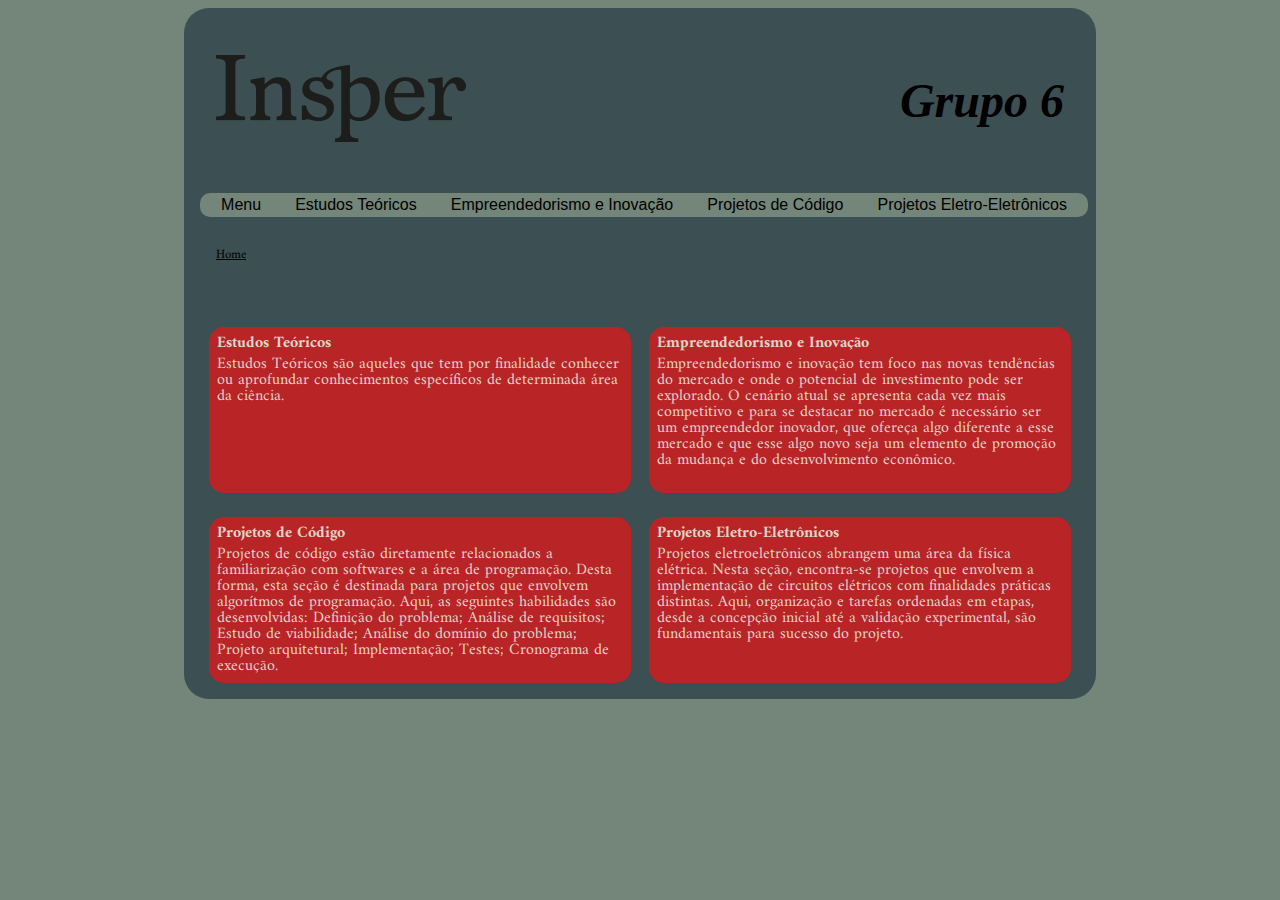
<file: index.html>
<!doctype html>
<html lang="pt-br">
    <head>
        <title>APS 4: Teste A/B</title>
        <meta charset="utf-8">
        <script>
            if(Math.random() < 0.5) {
                window.location.replace('Index/index.html')
            }
            else {
                window.location.replace('Index/index2.html')
            }
        </script>
    </head>
    <body>
    </body>
</html>
</file>
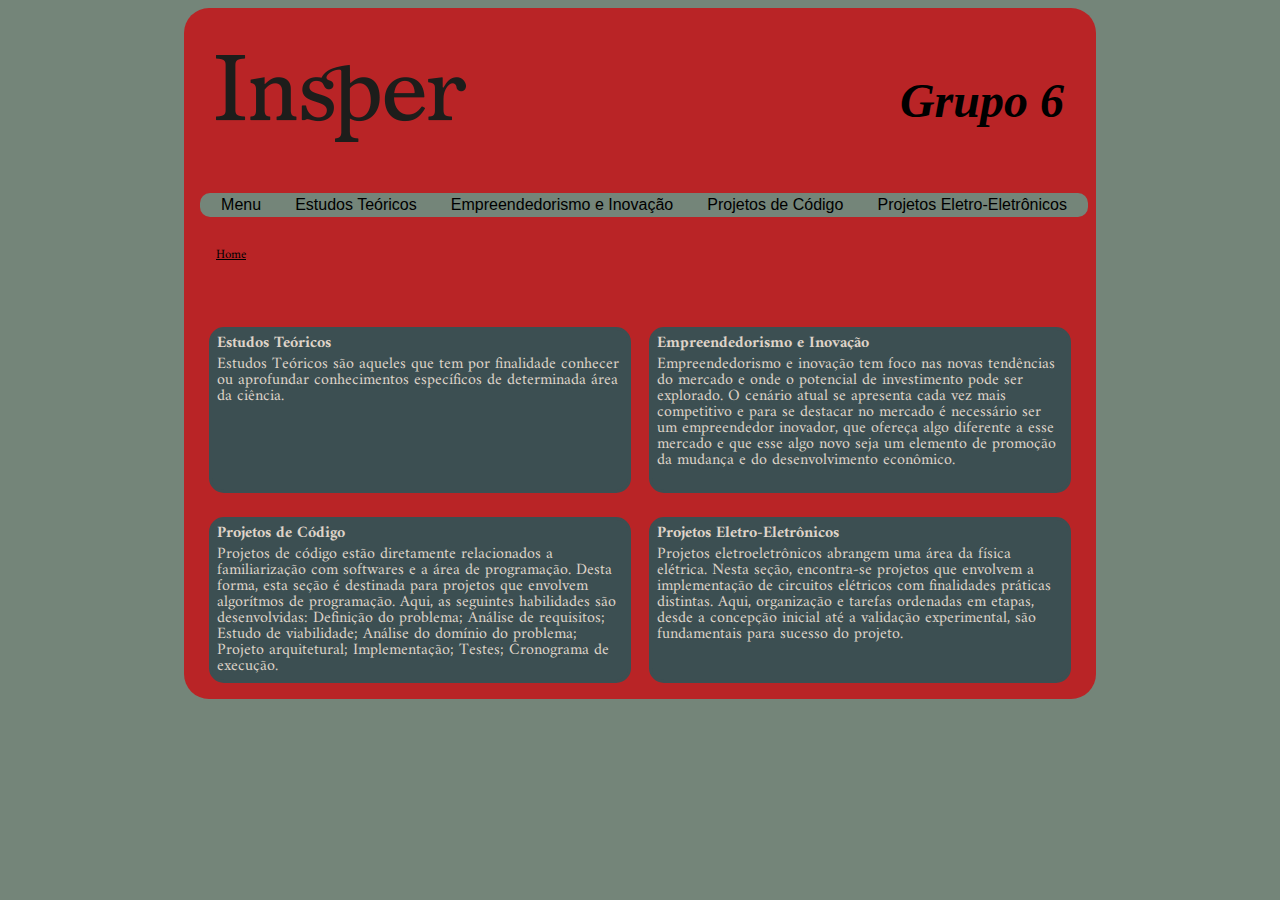
<file: Index/index.html>
<!DOCTYPE html>
<html lang="pt-br">
    <head>
        <title>Projetos!</title>
        <link href="https://fonts.googleapis.com/css?family=Amiri|Indie+Flower" rel="stylesheet">
        <link rel="stylesheet" type="text/css" href="../assets/style/style.css">
        <link rel="stylesheet" type="text/css" href="../assets/style/reset.css">        
        <meta name="viewport" content="width=device-width,initial-scale=1">
        <meta charset='UTF-8'>
    </head>

    <script src="../assets/js/Projeto1.js"></script>
    <script src="../assets/js/codes.js"></script>
    <script src="../assets/js/handlebars.js"></script>
    <script src="../assets/js/app.js"></script>
    <script src="../assets/js/database.js"></script>
    <script src="../assets/js/fingerprint.js"></script>
    <script src="../assets/js/ciendad.js"></script>
    <script src="../assets/js/test.js"></script>


    <body class="body">
        <div class="main-container">

            <header class="header">   

                <div class="top-header" onClick="">
                    <a href="../Index/index.html" class="logo"><img src="../assets/img/logo_insper.png" alt="Logo Insper"></a>
                    <h2 class="title">Grupo 6</h2>
                </div>

                <a class="tres-barras-a"><span class="tres-barras" onClick="">&#9776; Menu</span></a>

                <section class="navigator">

                    <a href="../Index/index.html" class="menu-dropdown">Menu</a>

                    <div class="dropdown" onClick="">
                        <a href="../Template2/Template2_EstudosTeoricos.html?projeto=Projetos&categoria=Estudos Teóricos" class="dropdown-name">Estudos Teóricos</a>
                        <div class="dropdown-content">
                            <a class="continue" href="../Template3/Template3.html?projeto=Projetos&categoria=Estudos Teóricos&materia=Matvar"><p class="dropdown-item">Matemática da Variação</p></a>
                            <a class="continue" href="../Template3/Template3.html?projeto=Projetos&categoria=Estudos Teóricos&materia=Matmulti"><p class="dropdown-item">Matemática Multivariada</p></a>
                            <a class="continue" href="../Template3/Template3.html?projeto=Projetos&categoria=Estudos Teóricos&materia=Modsim"><p class="dropdown-item">Modelagem e Simulação</p></a>
                            <a class="continue" href="../Template3/Template3.html?projeto=Projetos&categoria=Estudos Teóricos&materia=Desconstruindo"><p class="dropdown-item">Desconstruindo a Matéria</p></a>
                            <a class="continue" href="../Template3/Template3.html?projeto=Projetos&categoria=Estudos Teóricos&materia=GDE"><p class="dropdown-item">Grandes Desafios</p></a>
                        </div>
                    </div>

                    <div class="dropdown" onClick="">
                        <a href="../Template2/Template2_empreendedorismo.html?projeto=Projetos&categoria=Empreendedorismo e Inovação" class="dropdown-name">Empreendedorismo e Inovação</a>
                        <div class="dropdown-content">
                            <a class="continue" href="../Template3/Template3.html?projeto=Projetos&categoria=Empreendedorismo e Inovação&materia=Carroça"><p class="dropdown-item">Carroça</p></a>
                            <a class="continue" href="../Template3/Template3.html?projeto=Projetos&categoria=Empreendedorismo e Inovação&materia=Codes"><p class="dropdown-item">Co-Design</p></a>
                            <a class="continue" href="../Template3/Template3.html?projeto=Projetos&categoria=Empreendedorismo e Inovação&materia=Inovação"><p class="dropdown-item">Inovação Empresarial</p></a>
                            <a class="continue" href="../Template3/Template3.html?projeto=Projetos&categoria=Empreendedorismo e Inovação&materia=Modelo"><p class="dropdown-item">Modelo de Startup</p></a>
                        </div>
                    </div>

                    <div class="dropdown" onClick="">
                        <a href="../Template2/Template2_codigo.html?projeto=Projetos&categoria=Projetos de Código" class="dropdown-name">Projetos de Código</a>
                        <div class="dropdown-content">
                            <a class="continue" href="../Template3/Template3.html?projeto=Projetos&categoria=Projetos de Código&materia=CD"><p class="dropdown-item">Ciência dos Dados</p></a>
                            <a class="continue" href="../Template3/Template3.html?projeto=Projetos&categoria=Projetos de Código&materia=Dessoft"><p class="dropdown-item">Design de Software</p></a>
                        </div>
                    </div> 

                    <div class="dropdown" onClick="">
                        <a href="../Template2/Template2_eletro_eletronica.html?projeto=Projetos&categoria=Projeto Eletro-Eletrônicos" class="dropdown-name">Projetos Eletro-Eletrônicos</a>
                        <div class="dropdown-content">
                            <a class="continue" href="../Template3/Template3.html?projeto=Projetos&categoria=Projeto Eletro-Eletrônicos&materia=Acionamentos"><p class="dropdown-item">Acionamentos Elétricos</p></a>
                            <a class="continue" href="../Template3/Template3.html?projeto=Projetos&categoria=Projeto Eletro-Eletrônicos&materia=Estação"><p class="dropdown-item">Estação Metereológica</p></a>
                            <a class="continue" href="../Template3/Template3.html?projeto=Projetos&categoria=Projeto Eletro-Eletrônicos&materia=Job Rotation"><p class="dropdown-item">Job Rotation</p></a>
                            <a class="continue" href="../Template3/Template3.html?projeto=Projetos&categoria=Projeto Eletro-Eletrônicos&materia=Mod e Controle"><p class="dropdown-item">Modelagem e Controle</p></a>
                        </div>
                    </div>
                    
                </section>

            </header>

            <p class="section-line"><a href="../Index/index.html">Home</a>

            <main class="main">

                <div class="descrition-box-container">

                    <a href="../Template2/Template2_EstudosTeoricos.html?projeto=Projetos&categoria=Estudos Teóricos">
                        <section class="descrition-box">
                            <h4 class="topic">Estudos Teóricos</h4>
                            <p class="topic-initial-description">Estudos Teóricos são aqueles que tem por finalidade conhecer ou aprofundar conhecimentos específicos de determinada área da ciência.</p>
                        </section>
                    </a>

                    <a href="../Template2/Template2_empreendedorismo.html?projeto=Projetos&categoria=Empreendedorismo e Inovação">
                        <section class="descrition-box">
                            <h4 class="topic">Empreendedorismo e Inovação</h4>
                            <p class="topic-initial-description">Empreendedorismo e inovação tem foco nas novas tendências do mercado e onde o potencial de investimento pode ser explorado. O cenário atual se apresenta cada vez mais competitivo e para se destacar no mercado é necessário ser um empreendedor inovador, que ofereça algo diferente a esse mercado e que esse algo novo seja um elemento de promoção da mudança e do desenvolvimento econômico. </p>
                        </section>
                    </a>

                    <a class='teste-ab' href="../Template2/Template2_codigo.html?projeto=Projetos&categoria=Projetos de Código">
                        <section class="descrition-box">
                            <h4 class="topic">Projetos de Código</h4>
                            <p class="topic-initial-description">Projetos de código estão diretamente relacionados a familiarização com softwares e a área de programação. Desta forma, esta seção é destinada para projetos que envolvem algorítmos de programação. Aqui, as seguintes habilidades são desenvolvidas: Definição do problema; Análise de requisitos; Estudo de viabilidade; Análise do domínio do problema; Projeto arquitetural; Implementação; Testes; Cronograma de execução.</p>
                        </section>
                    </a>

                    <a href="../Template2/Template2_eletro_eletronica.html?projeto=Projetos&categoria=Projeto Eletro-Eletrônicos">
                        <section class="descrition-box">
                            <h4 class="topic">Projetos Eletro-Eletrônicos</h4>
                            <p class="topic-initial-description">Projetos eletroeletrônicos abrangem uma área da física elétrica. Nesta seção, encontra-se projetos que envolvem a implementação de circuitos elétricos com finalidades práticas distintas. Aqui, organização e tarefas ordenadas em etapas, desde a concepção inicial até a validação experimental, são fundamentais para sucesso do projeto.  </p>
                        </section>
                    </a>
                    
                </div>

            </main>

        </div>
    </body>
</html>
</file>
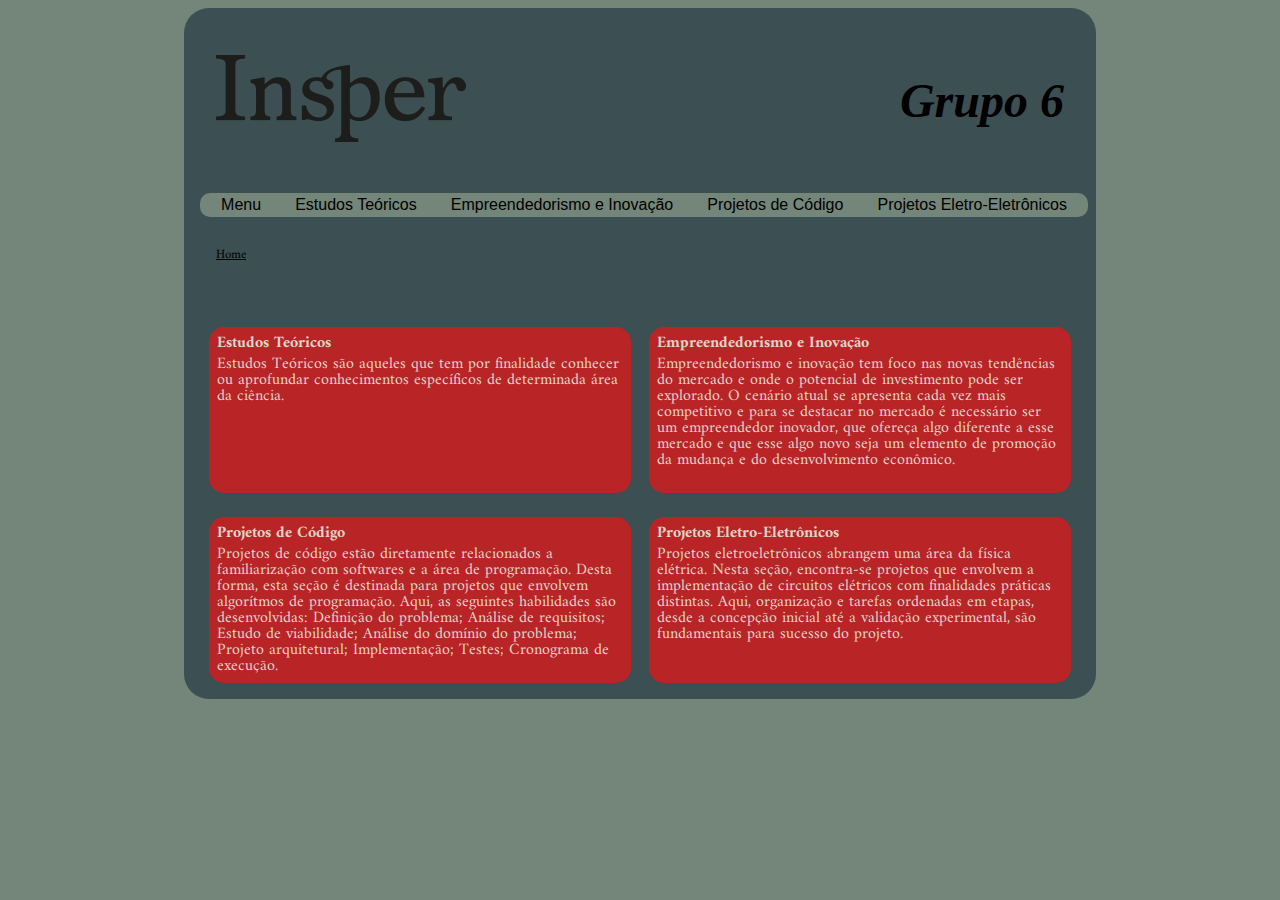
<file: Index/index2.html>
<!DOCTYPE html>
<html lang="pt-br">
    <head>
        <title>Projetos!</title>
        <link href="https://fonts.googleapis.com/css?family=Amiri|Indie+Flower" rel="stylesheet">
        <link rel="stylesheet" type="text/css" href="../assets/style/style2.css">
        <link rel="stylesheet" type="text/css" href="../assets/style/reset.css">        
        <meta name="viewport" content="width=device-width,initial-scale=1">
        <meta charset='UTF-8'>
    </head>

    <script src="../assets/js/Projeto1.js"></script>
    <script src="../assets/js/codes.js"></script>
    <script src="../assets/js/handlebars.js"></script>
    <script src="../assets/js/app.js"></script>
    <script src="../assets/js/database.js"></script>
    <script src="../assets/js/fingerprint.js"></script>
    <script src="../assets/js/ciendad.js"></script>
    <script src="../assets/js/test.js"></script>


    <body class="body">
        <div class="main-container">

            <header class="header">   

                <div class="top-header" onClick="">
                    <a href="../Index/index.html" class="logo"><img src="../assets/img/logo_insper.png" alt="Logo Insper"></a>
                    <h2 class="title">Grupo 6</h2>
                </div>

                <a class="tres-barras-a"><span class="tres-barras" onClick="">&#9776; Menu</span></a>

                <section class="navigator">

                    <a href="../Index/index.html" class="menu-dropdown">Menu</a>

                    <div class="dropdown" onClick="">
                        <a href="../Template2/Template2_EstudosTeoricos.html?projeto=Projetos&categoria=Estudos Teóricos" class="dropdown-name">Estudos Teóricos</a>
                        <div class="dropdown-content">
                            <a class="continue" href="../Template3/Template3.html?projeto=Projetos&categoria=Estudos Teóricos&materia=Matvar"><p class="dropdown-item">Matemática da Variação</p></a>
                            <a class="continue" href="../Template3/Template3.html?projeto=Projetos&categoria=Estudos Teóricos&materia=Matmulti"><p class="dropdown-item">Matemática Multivariada</p></a>
                            <a class="continue" href="../Template3/Template3.html?projeto=Projetos&categoria=Estudos Teóricos&materia=Modsim"><p class="dropdown-item">Modelagem e Simulação</p></a>
                            <a class="continue" href="../Template3/Template3.html?projeto=Projetos&categoria=Estudos Teóricos&materia=Desconstruindo"><p class="dropdown-item">Desconstruindo a Matéria</p></a>
                            <a class="continue" href="../Template3/Template3.html?projeto=Projetos&categoria=Estudos Teóricos&materia=GDE"><p class="dropdown-item">Grandes Desafios</p></a>
                        </div>
                    </div>

                    <div class="dropdown" onClick="">
                        <a href="../Template2/Template2_empreendedorismo.html?projeto=Projetos&categoria=Empreendedorismo e Inovação" class="dropdown-name">Empreendedorismo e Inovação</a>
                        <div class="dropdown-content">
                            <a class="continue" href="../Template3/Template3.html?projeto=Projetos&categoria=Empreendedorismo e Inovação&materia=Carroça"><p class="dropdown-item">Carroça</p></a>
                            <a class="continue" href="../Template3/Template3.html?projeto=Projetos&categoria=Empreendedorismo e Inovação&materia=Codes"><p class="dropdown-item">Co-Design</p></a>
                            <a class="continue" href="../Template3/Template3.html?projeto=Projetos&categoria=Empreendedorismo e Inovação&materia=Inovação"><p class="dropdown-item">Inovação Empresarial</p></a>
                            <a class="continue" href="../Template3/Template3.html?projeto=Projetos&categoria=Empreendedorismo e Inovação&materia=Modelo"><p class="dropdown-item">Modelo de Startup</p></a>
                        </div>
                    </div>

                    <div class="dropdown" onClick="">
                        <a href="../Template2/Template2_codigo.html?projeto=Projetos&categoria=Projetos de Código" class="dropdown-name">Projetos de Código</a>
                        <div class="dropdown-content">
                            <a class="continue" href="../Template3/Template3.html?projeto=Projetos&categoria=Projetos de Código&materia=CD"><p class="dropdown-item">Ciência dos Dados</p></a>
                            <a class="continue" href="../Template3/Template3.html?projeto=Projetos&categoria=Projetos de Código&materia=Dessoft"><p class="dropdown-item">Design de Software</p></a>
                        </div>
                    </div> 

                    <div class="dropdown" onClick="">
                        <a href="../Template2/Template2_eletro_eletronica.html?projeto=Projetos&categoria=Projeto Eletro-Eletrônicos" class="dropdown-name">Projetos Eletro-Eletrônicos</a>
                        <div class="dropdown-content">
                            <a class="continue" href="../Template3/Template3.html?projeto=Projetos&categoria=Projeto Eletro-Eletrônicos&materia=Acionamentos"><p class="dropdown-item">Acionamentos Elétricos</p></a>
                            <a class="continue" href="../Template3/Template3.html?projeto=Projetos&categoria=Projeto Eletro-Eletrônicos&materia=Estação"><p class="dropdown-item">Estação Metereológica</p></a>
                            <a class="continue" href="../Template3/Template3.html?projeto=Projetos&categoria=Projeto Eletro-Eletrônicos&materia=Job Rotation"><p class="dropdown-item">Job Rotation</p></a>
                            <a class="continue" href="../Template3/Template3.html?projeto=Projetos&categoria=Projeto Eletro-Eletrônicos&materia=Mod e Controle"><p class="dropdown-item">Modelagem e Controle</p></a>
                        </div>
                    </div>
                    
                </section>

            </header>

            <p class="section-line"><a href="../Index/index.html">Home</a>

            <main class="main">

                <div class="descrition-box-container">

                    <a href="../Template2/Template2_EstudosTeoricos.html?projeto=Projetos&categoria=Estudos Teóricos">
                        <section class="descrition-box">
                            <h4 class="topic">Estudos Teóricos</h4>
                            <p class="topic-initial-description">Estudos Teóricos são aqueles que tem por finalidade conhecer ou aprofundar conhecimentos específicos de determinada área da ciência.</p>
                        </section>
                    </a>

                    <a href="../Template2/Template2_empreendedorismo.html?projeto=Projetos&categoria=Empreendedorismo e Inovação">
                        <section class="descrition-box">
                            <h4 class="topic">Empreendedorismo e Inovação</h4>
                            <p class="topic-initial-description">Empreendedorismo e inovação tem foco nas novas tendências do mercado e onde o potencial de investimento pode ser explorado. O cenário atual se apresenta cada vez mais competitivo e para se destacar no mercado é necessário ser um empreendedor inovador, que ofereça algo diferente a esse mercado e que esse algo novo seja um elemento de promoção da mudança e do desenvolvimento econômico. </p>
                        </section>
                    </a>

                    <a class='teste-ab' href="../Template2/Template2_codigo.html?projeto=Projetos&categoria=Projetos de Código">
                        <section class="descrition-box">
                            <h4 class="topic">Projetos de Código</h4>
                            <p class="topic-initial-description">Projetos de código estão diretamente relacionados a familiarização com softwares e a área de programação. Desta forma, esta seção é destinada para projetos que envolvem algorítmos de programação. Aqui, as seguintes habilidades são desenvolvidas: Definição do problema; Análise de requisitos; Estudo de viabilidade; Análise do domínio do problema; Projeto arquitetural; Implementação; Testes; Cronograma de execução.</p>
                        </section>
                    </a>

                    <a href="../Template2/Template2_eletro_eletronica.html?projeto=Projetos&categoria=Projeto Eletro-Eletrônicos">
                        <section class="descrition-box">
                            <h4 class="topic">Projetos Eletro-Eletrônicos</h4>
                            <p class="topic-initial-description">Projetos eletroeletrônicos abrangem uma área da física elétrica. Nesta seção, encontra-se projetos que envolvem a implementação de circuitos elétricos com finalidades práticas distintas. Aqui, organização e tarefas ordenadas em etapas, desde a concepção inicial até a validação experimental, são fundamentais para sucesso do projeto.  </p>
                        </section>
                    </a>
                    
                </div>

            </main>

        </div>
    </body>
</html>
</file>
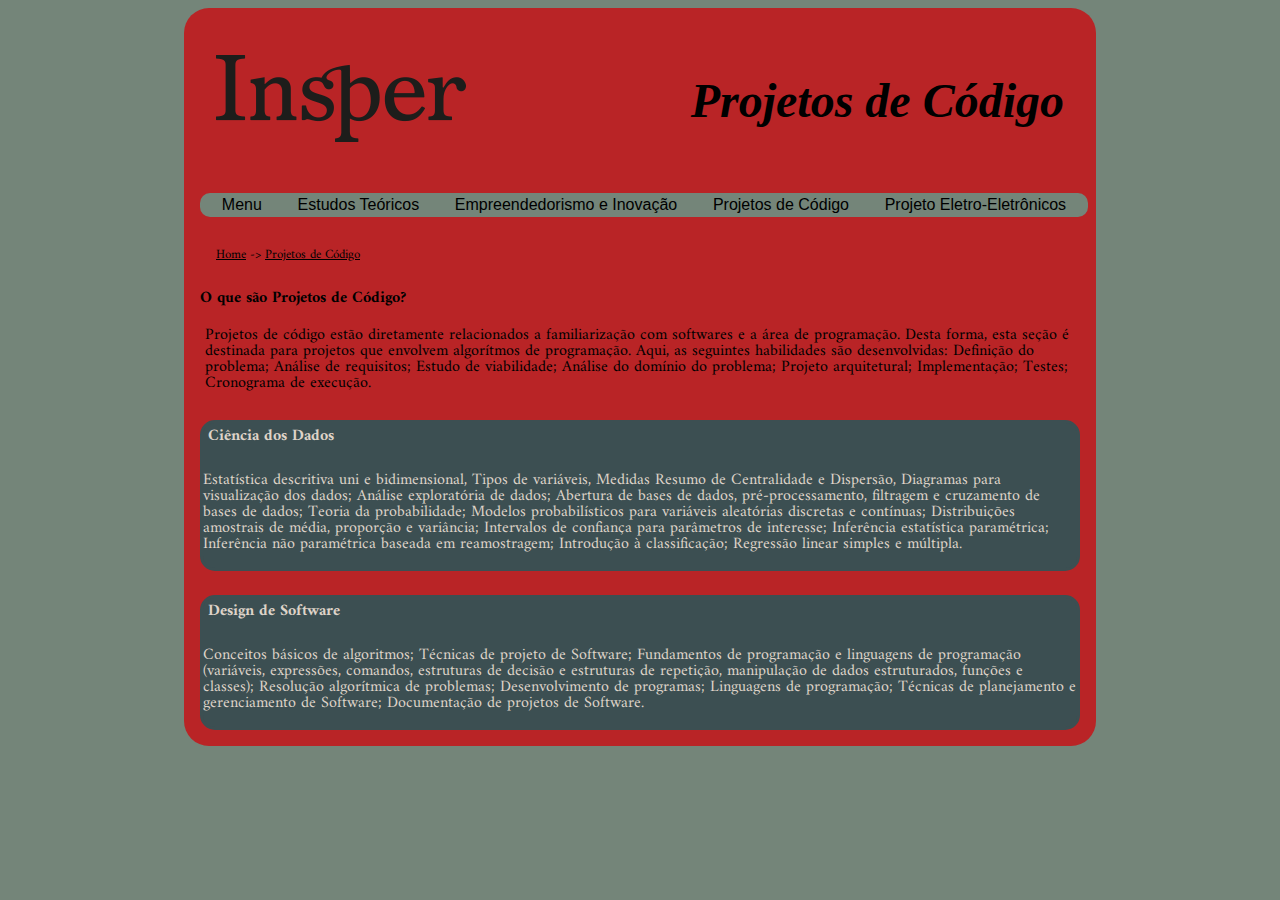
<file: Template2/Template2_codigo.html>
<!DOCTYPE html>
<html lang="pt-br">

    <head>

        <title>Código</title>
        <link href="https://fonts.googleapis.com/css?family=Amiri|Indie+Flower" rel="stylesheet">
        <link rel="stylesheet" type="text/css" href="../assets/style/style.css">
        <link rel="stylesheet" type="text/css" href="../assets/style/reset.css">
        <meta name="viewport" content="width=device-width,initial-scale=1">
        <meta charset='UTF-8'>

    </head>

    <script src="../assets/js/app.js"></script>
    <script src="../assets/js/database.js"></script>
    <script src="../assets/js/codes.js"></script>
    <script src="../assets/js/handlebars.js"></script>
    <script src="../assets/js/Projeto1.js"></script>

    <body class="body">

        <div class="main-container">

            <header class="header">

                <section class="top-header">
                    <a href="../Index/index.html" class="logo"><img src="../assets/img/logo_insper.png" alt="Logo Insper"></a>
                    <h1 class="titulo_categoria">Projetos de Código</h1>
                </section>

                <a class="tres-barras-a"><span class="tres-barras" onClick="">&#9776; Menu</span></a>

                <section class="navigator">

                    <a href="../index.html" class="menu-dropdown">Menu</a>

                    <div class="dropdown" onClick="">
                        <a href="Template2_EstudosTeoricos.html?projeto=Projetos&categoria=Estudos Teóricos" class="dropdown-name">Estudos Teóricos</a>
                        <div class="dropdown-content">
                            <a class="continue" href="../Template3/Template3.html?projeto=Projetos&categoria=Estudos Teóricos&materia=Matvar"><p class="dropdown-item">Matemática da Variação</p></a>
                            <a class="continue" href="../Template3/Template3.html?projeto=Projetos&categoria=Estudos Teóricos&materia=Matmulti"><p class="dropdown-item">Matemática Multivariada</p></a>
                            <a class="continue" href="../Template3/Template3.html?projeto=Projetos&categoria=Estudos Teóricos&materia=Modsim"><p class="dropdown-item">Modelagem e Simulação</p></a>
                            <a class="continue" href="../Template3/Template3.html?projeto=Projetos&categoria=Estudos Teóricos&materia=Desconstruindo"><p class="dropdown-item">Desconstruindo a Matéria</p></a>
                            <a class="continue" href="../Template3/Template3.html?projeto=Projetos&categoria=Estudos Teóricos&materia=GDE"><p class="dropdown-item">Grandes Desafios</p></a>
                        </div>
                    </div>

                    <div class="dropdown" onClick="">
                        <a href="Template2_empreendedorismo.html?projeto=Projetos&categoria=Empreendedorismo e Inovação" class="dropdown-name">Empreendedorismo e Inovação</a>
                        <div class="dropdown-content">
                            <a class="continue" href="../Template3/Template3.html?projeto=Projetos&categoria=Empreendedorismo e Inovação&materia=Carroça"><p class="dropdown-item">Carroça</p></a>
                            <a class="continue" href="../Template3/Template3.html?projeto=Projetos&categoria=Empreendedorismo e Inovação&materia=Codes"><p class="dropdown-item">Co-Design</p></a>
                            <a class="continue" href="../Template3/Template3.html?projeto=Projetos&categoria=Empreendedorismo e Inovação&materia=Inovação"><p class="dropdown-item">Inovação Empresarial</p></a>
                            <a class="continue" href="../Template3/Template3.html?projeto=Projetos&categoria=Empreendedorismo e Inovação&materia=Modelo"><p class="dropdown-item">Modelo de Startup</p></a>
                        </div>
                    </div>

                    <div class="dropdown" onClick="">
                        <a href="Template2_codigo.html?projeto=Projetos&categoria=Projetos de Código" class="dropdown-name">Projetos de Código</a>
                        <div class="dropdown-content">
                            <a class="continue" href="../Template3/Template3.html?projeto=Projetos&categoria=Projetos de Código&materia=CD"><p class="dropdown-item">Ciência dos Dados</p></a>
                            <a class="continue" href="../Template3/Template3.html?projeto=Projetos&categoria=Projetos de Código&materia=Dessoft"><p class="dropdown-item">Design de Software</p></a>
                        </div>
                    </div> 

                    <div class="dropdown" onClick="">
                        <a href="Template2_eletro_eletronica.html?projeto=Projetos&categoria=Projeto Eletro-Eletrônicos" class="dropdown-name">Projeto Eletro-Eletrônicos</a>
                        <div class="dropdown-content">
                            <a class="continue" href="../Template3/Template3.html?projeto=Projetos&categoria=Projeto Eletro-Eletrônicos&materia=Acionamentos"><p class="dropdown-item">Acionamentos Elétricos</p></a>
                            <a class="continue" href="../Template3/Template3.html?projeto=Projetos&categoria=Projeto Eletro-Eletrônicos&materia=Estação"><p class="dropdown-item">Estação Metereológica</p></a>
                            <a class="continue" href="../Template3/Template3.html?projeto=Projetos&categoria=Projeto Eletro-Eletrônicos&materia=Job Rotation"><p class="dropdown-item">Job Rotation</p></a>
                            <a class="continue" href="../Template3/Template3.html?projeto=Projetos&categoria=Projeto Eletro-Eletrônicos&materia=Mod e controle"><p class="dropdown-item">Modelagem e Controle</p></a>
                        </div>
                    </div>

            </header>

            <p class="section-line"><a href="../index.html">Home</a> -> <a href="Template2_codigo.html?projeto=Projetos&categoria=Projetos de Código">Projetos de Código</a>
                
        
            <main class="main">

                <section class="topic-description">

                    <h4>O que são Projetos de Código?</h4>
                    <p class="topic-initial-description">Projetos de código estão diretamente relacionados a familiarização com softwares e a área de programação. Desta forma, esta seção é destinada para projetos que envolvem algorítmos de programação. Aqui, as seguintes habilidades são desenvolvidas: Definição do problema; Análise de requisitos; Estudo de viabilidade; Análise do domínio do problema; Projeto arquitetural; Implementação; Testes; Cronograma de execução.</p>

                </section>

                <div class="projects-box-container">

                    <a class="continue" href="../Template3/Template3.html?projeto=Projetos&categoria=Projetos de Código&materia=CD">
                        <section class="project-description-box">
                            <h4 class="project-title">Ciência dos Dados</h4>
                            <p class="descricao_projeto"> Estatística descritiva uni e bidimensional, Tipos de variáveis, Medidas Resumo de Centralidade e Dispersão, Diagramas para visualização dos dados; Análise exploratória de dados; Abertura de bases de dados, pré-processamento, filtragem e cruzamento de bases de dados; Teoria da probabilidade; Modelos probabilísticos para variáveis aleatórias discretas e contínuas; Distribuições amostrais de média, proporção e variância; Intervalos de confiança para parâmetros de interesse; Inferência estatística paramétrica; Inferência não paramétrica baseada em reamostragem; Introdução à classificação; Regressão linear simples e múltipla. </p>
                        </section>
                    </a>

                    <a class="continue" href="../Template3/Template3.html?projeto=Projetos&categoria=Projetos de Código&materia=Dessoft">
                        <section class="project-description-box">
                            <h4 class="project-title">Design de Software</h4>
                            <p class="descricao_projeto">Conceitos básicos de algoritmos; Técnicas de projeto de Software; Fundamentos de programação e linguagens de programação (variáveis, expressões, comandos, estruturas de decisão e estruturas de repetição, manipulação de dados estruturados, funções e classes); Resolução algorítmica de problemas; Desenvolvimento de programas; Linguagens de programação; Técnicas de planejamento e gerenciamento de Software; Documentação de projetos de Software.</p>
                        </section>
                    </a>
                    
                </div>

            </main>

        </div>
    </body>
</html>
</file>
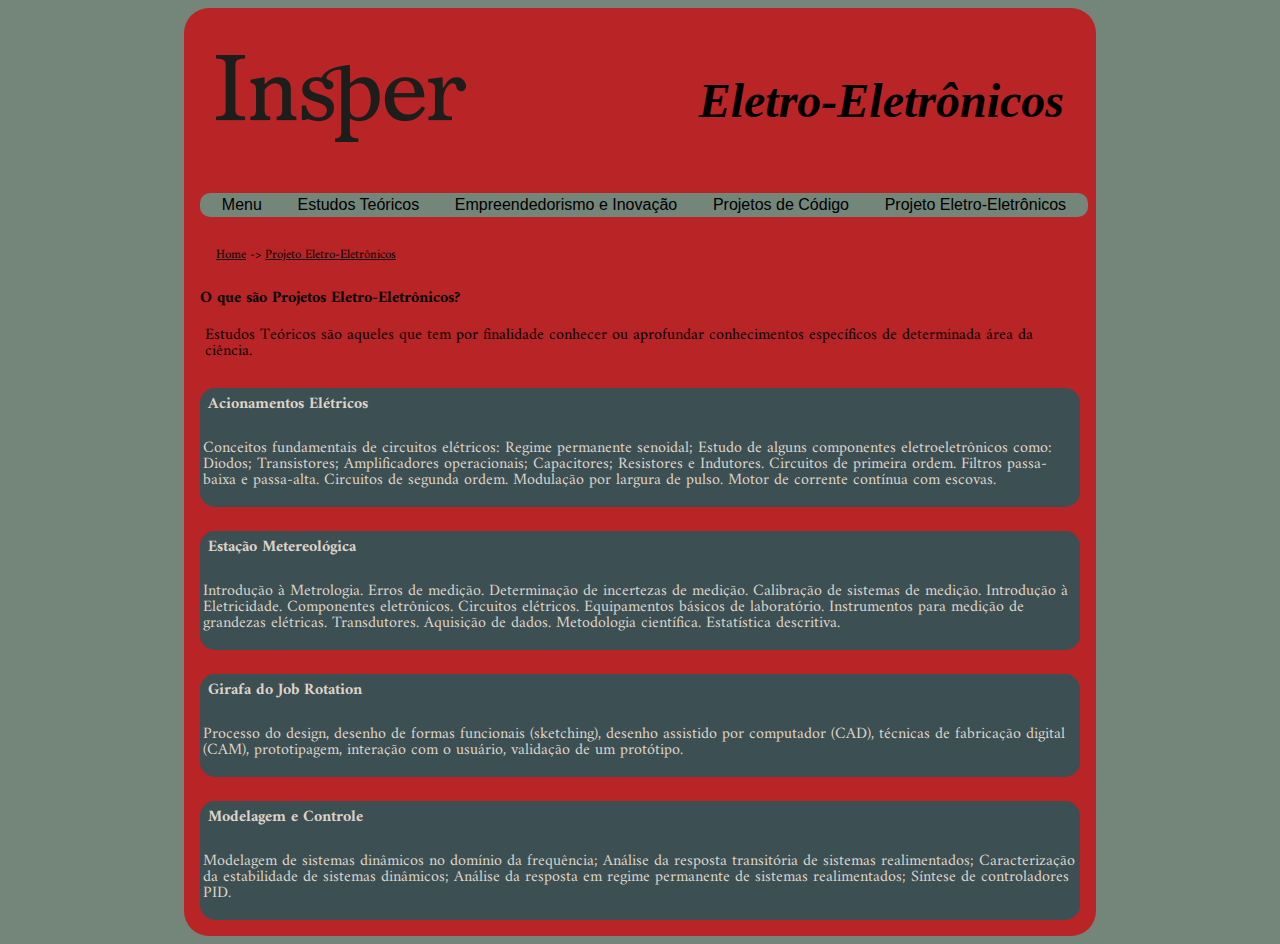
<file: Template2/Template2_eletro_eletronica.html>
<!DOCTYPE html>
<html lang="pt-br">

    <head>

        <title>Eletro</title>
        <link href="https://fonts.googleapis.com/css?family=Amiri|Indie+Flower" rel="stylesheet">
        <link rel="stylesheet" type="text/css" href="../assets/style/style.css">
        <link rel="stylesheet" type="text/css" href="../assets/style/reset.css">
        <meta name="viewport" content="width=device-width,initial-scale=1">
        <meta charset='UTF-8'>

    </head>

    <script src="../assets/js/app.js"></script>
    <script src="../assets/js/database.js"></script>
    <script src="../assets/js/codes.js"></script>
    <script src="../assets/js/handlebars.js"></script>
    <script src="../assets/js/Projeto1.js"></script>

    <body class="body">

        <div class="main-container">

            <header class="header">

                <section class="top-header">
                    <a href="../Index/index.html" class="logo"><img src="../assets/img/logo_insper.png" alt="Logo Insper"></a>
                    <h1 class="titulo_categoria">Eletro-Eletrônicos</h1>
                </section>

                <a class="tres-barras-a"><span class="tres-barras" onClick="">&#9776; Menu</span></a>

                <section class="navigator">

                    <a href="../index.html" class="menu-dropdown">Menu</a>

                    <div class="dropdown" onClick="">
                        <a href="Template2_EstudosTeoricos.html?projeto=Projetos&categoria=Estudos Teóricos" class="dropdown-name">Estudos Teóricos</a>
                        <div class="dropdown-content">
                            <a class="continue" href="../Template3/Template3.html?projeto=Projetos&categoria=Estudos Teóricos&materia=Matvar"><p class="dropdown-item">Matemática da Variação</p></a>
                            <a class="continue" href="../Template3/Template3.html?projeto=Projetos&categoria=Estudos Teóricos&materia=Matmulti"><p class="dropdown-item">Matemática Multivariada</p></a>
                            <a class="continue" href="../Template3/Template3.html?projeto=Projetos&categoria=Estudos Teóricos&materia=Modsim"><p class="dropdown-item">Modelagem e Simulação</p></a>
                            <a class="continue" href="../Template3/Template3.html?projeto=Projetos&categoria=Estudos Teóricos&materia=Desconstruindo"><p class="dropdown-item">Desconstruindo a Matéria</p></a>
                            <a class="continue" href="../Template3/Template3.html?projeto=Projetos&categoria=Estudos Teóricos&materia=GDE"><p class="dropdown-item">Grandes Desafios</p></a>
                        </div>
                    </div>

                    <div class="dropdown" onClick="">
                        <a href="Template2_empreendedorismo.html?projeto=Projetos&categoria=Empreendedorismo e Inovação" class="dropdown-name">Empreendedorismo e Inovação</a>
                        <div class="dropdown-content">
                            <a class="continue" href="../Template3/Template3.html?projeto=Projetos&categoria=Empreendedorismo e Inovação&materia=Carroça"><p class="dropdown-item">Carroça</p></a>
                            <a class="continue" href="../Template3/Template3.html?projeto=Projetos&categoria=Empreendedorismo e Inovação&materia=Codes"><p class="dropdown-item">Co-Design</p></a>
                            <a class="continue" href="../Template3/Template3.html?projeto=Projetos&categoria=Empreendedorismo e Inovação&materia=Inovação"><p class="dropdown-item">Inovação Empresarial</p></a>
                            <a class="continue" href="../Template3/Template3.html?projeto=Projetos&categoria=Empreendedorismo e Inovação&materia=Modelo"><p class="dropdown-item">Modelo de Startup</p></a>
                        </div>
                    </div>

                    <div class="dropdown" onClick="">
                        <a href="Template2_codigo.html?projeto=Projetos&categoria=Projetos de Código" class="dropdown-name">Projetos de Código</a>
                        <div class="dropdown-content">
                            <a class="continue" href="../Template3/Template3.html?projeto=Projetos&categoria=Projetos de Código&materia=CD"><p class="dropdown-item">Ciência dos Dados</p></a>
                            <a class="continue" href="../Template3/Template3.html?projeto=Projetos&categoria=Projetos de Código&materia=Dessoft"><p class="dropdown-item">Design de Software</p></a>
                        </div>
                    </div> 

                    <div class="dropdown" onClick="">
                        <a href="Template2_eletro_eletronica.html?projeto=Projetos&categoria=Projeto Eletro-Eletrônicos" class="dropdown-name">Projeto Eletro-Eletrônicos</a>
                        <div class="dropdown-content">
                            <a class="continue" href="../Template3/Template3.html?projeto=Projetos&categoria=Projeto Eletro-Eletrônicos&materia=Acionamentos"><p class="dropdown-item">Acionamentos Elétricos</p></a>
                            <a class="continue" href="../Template3/Template3.html?projeto=Projetos&categoria=Projeto Eletro-Eletrônicos&materia=Estação"><p class="dropdown-item">Estação Metereológica</p></a>
                            <a class="continue" href="../Template3/Template3.html?projeto=Projetos&categoria=Projeto Eletro-Eletrônicos&materia=Job Rotation"><p class="dropdown-item">Job Rotation</p></a>
                            <a class="continue" href="../Template3/Template3.html?projeto=Projetos&categoria=Projeto Eletro-Eletrônicos&materia=Mod e controle"><p class="dropdown-item">Modelagem e Controle</p></a>
                        </div>
                    </div>

            </header>

            <p class="section-line"><a href="../index.html">Home</a> -> <a href="Template2_eletro_eletronica.html?projeto=Projetos&categoria=Projeto Eletro-Eletrônicos">Projeto Eletro-Eletrônicos</a>
                
            <main class="main">

                <section class="topic-description">

                    <h4>O que são Projetos Eletro-Eletrônicos?</h4>
                    <p class="topic-initial-description">Estudos Teóricos são aqueles que tem por finalidade conhecer ou aprofundar conhecimentos específicos de determinada área da ciência.</p>

                </section>

                <div class="projects-box-container">

                    <a class="continue" href="../Template3/Template3.html?projeto=Projetos&categoria=Projeto Eletro-Eletrônicos&materia=Acionamentos">
                        <section class="project-description-box">
                            <h4 class="project-title">Acionamentos Elétricos</h4>
                            <p class="descricao_projeto"> Conceitos fundamentais de circuitos elétricos: Regime permanente senoidal; Estudo de alguns componentes eletroeletrônicos como: Diodos; Transistores; Amplificadores operacionais; Capacitores; Resistores e Indutores. Circuitos de primeira ordem. Filtros passa-baixa e passa-alta. Circuitos de segunda ordem. Modulação por largura de pulso. Motor de corrente contínua com escovas. </p>
                        </section>
                    </a>

                    <a class="continue" href="../Template3/Template3.html?projeto=Projetos&categoria=Projeto Eletro-Eletrônicos&materia=Estação">
                        <section class="project-description-box">
                            <h4 class="project-title">Estação Metereológica</h4>
                            <p class="descricao_projeto">Introdução à Metrologia. Erros de medição. Determinação de incertezas de medição. Calibração de sistemas de medição. Introdução à Eletricidade. Componentes eletrônicos. Circuitos elétricos. Equipamentos básicos de laboratório. Instrumentos para medição de grandezas elétricas. Transdutores. Aquisição de dados. Metodologia científica. Estatística descritiva. </p>
                        </section>
                    </a>

                    <a class="continue" href="../Template3/Template3.html?projeto=Projetos&categoria=Projeto Eletro-Eletrônicos&materia=Job Rotation">
                        <section class="project-description-box">
                            <h4 class="project-title">Girafa do Job Rotation</h4>
                            <p class="descricao_projeto">Processo do design, desenho de formas funcionais (sketching), desenho assistido por computador (CAD), técnicas de fabricação digital (CAM), prototipagem, interação com o usuário, validação de um protótipo. </p>
                        </section>
                    </a>

                    <a class="continue" href="../Template3/Template3.html?projeto=Projetos&categoria=Projeto Eletro-Eletrônicos&materia=Mod e controle">
                        <section class="project-description-box">
                            <h4 class="project-title">Modelagem e Controle</h4>
                            <p class="descricao_projeto"> Modelagem de sistemas dinâmicos no domínio da frequência; Análise da resposta transitória de sistemas realimentados; Caracterização da estabilidade de sistemas dinâmicos; Análise da resposta em regime permanente de sistemas realimentados; Síntese de controladores PID. </p>
                        </section>
                    </a>
                    
                </div>

            </main>

        </div>
    </body>
</html>
</file>
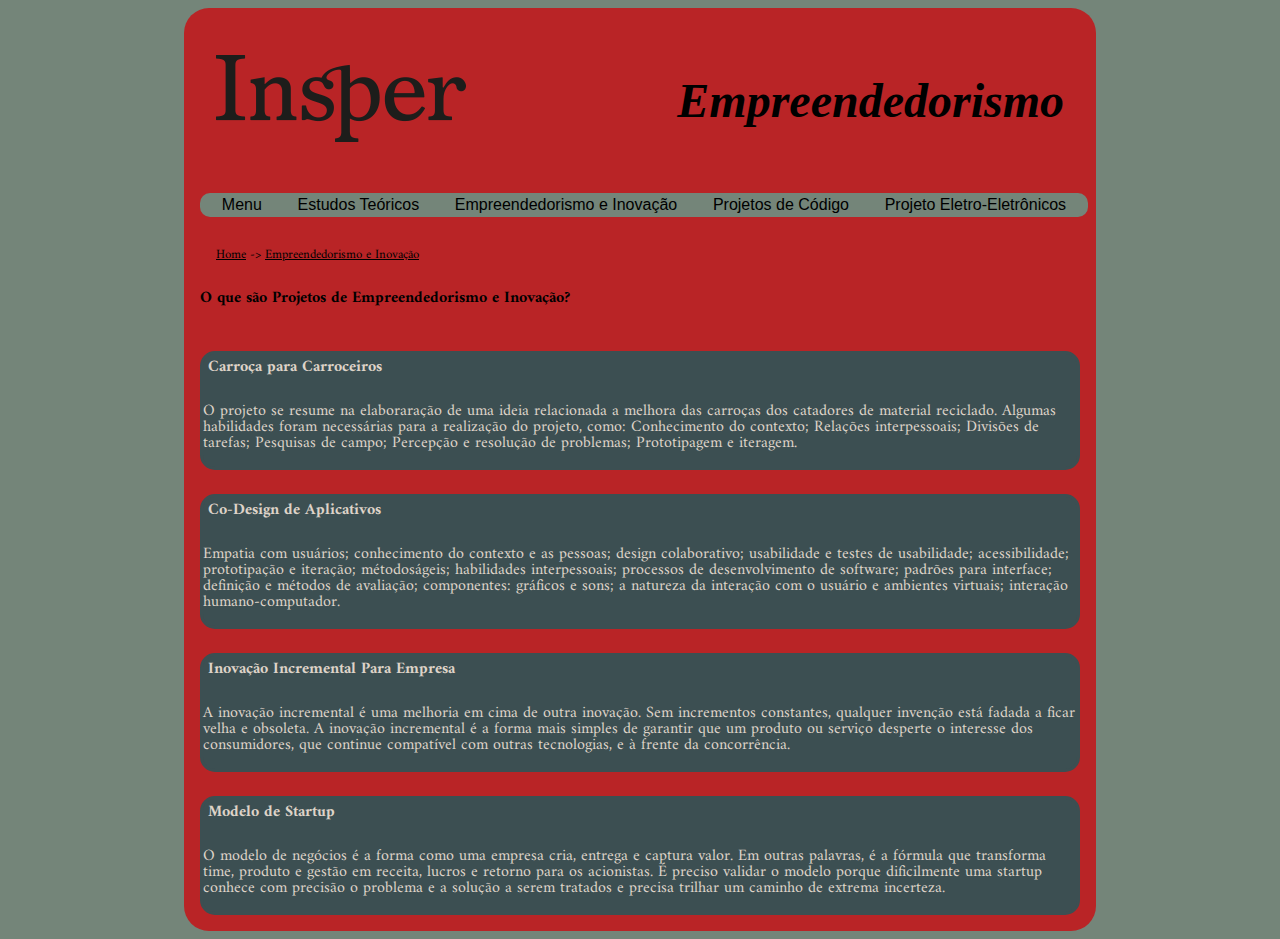
<file: Template2/Template2_empreendedorismo.html>
<!DOCTYPE html>
<html lang="pt-br">

    <head>

        <title>Empreendedorismo</title>
        <link href="https://fonts.googleapis.com/css?family=Amiri|Indie+Flower" rel="stylesheet">
        <link rel="stylesheet" type="text/css" href="../assets/style/style.css">
        <link rel="stylesheet" type="text/css" href="../assets/style/reset.css">
        <meta name="viewport" content="width=device-width,initial-scale=1">
        <meta charset='UTF-8'>

    </head>

    <script src="../assets/js/app.js"></script>
    <script src="../assets/js/database.js"></script>
    <script src="../assets/js/codes.js"></script>
    <script src="../assets/js/handlebars.js"></script>
    <script src="../assets/js/Projeto1.js"></script>


    <body class="body">

        <div class="main-container">

            <header class="header">

                <section class="top-header">
                    <a href="../Index/index.html" class="logo"><img src="../assets/img/logo_insper.png" alt="Logo Insper"></a>
                    <h1 class="titulo_categoria">Empreendedorismo</h1>
                </section>

                <a class="tres-barras-a"><span class="tres-barras" onClick="">&#9776; Menu</span></a>

                <section class="navigator">

                    <a href="../index.html" class="menu-dropdown">Menu</a>

                    <div class="dropdown" onClick="">
                        <a href="Template2_EstudosTeoricos.html?projeto=Projetos&categoria=Estudos Teóricos" class="dropdown-name">Estudos Teóricos</a>
                        <div class="dropdown-content">
                            <a class="continue" href="../Template3/Template3.html?projeto=Projetos&categoria=Estudos Teóricos&materia=Matvar"><p class="dropdown-item">Matemática da Variação</p></a>
                            <a class="continue" href="../Template3/Template3.html?projeto=Projetos&categoria=Estudos Teóricos&materia=Matmulti"><p class="dropdown-item">Matemática Multivariada</p></a>
                            <a class="continue" href="../Template3/Template3.html?projeto=Projetos&categoria=Estudos Teóricos&materia=Modsim"><p class="dropdown-item">Modelagem e Simulação</p></a>
                            <a class="continue" href="../Template3/Template3.html?projeto=Projetos&categoria=Estudos Teóricos&materia=Desconstruindo"><p class="dropdown-item">Desconstruindo a Matéria</p></a>
                            <a class="continue" href="../Template3/Template3.html?projeto=Projetos&categoria=Estudos Teóricos&materia=GDE"><p class="dropdown-item">Grandes Desafios</p></a>
                        </div>
                    </div>

                    <div class="dropdown" onClick="">
                        <a href="Template2_empreendedorismo.html?projeto=Projetos&categoria=Empreendedorismo e Inovação" class="dropdown-name">Empreendedorismo e Inovação</a>
                        <div class="dropdown-content">
                            <a class="continue" href="../Template3/Template3.html?projeto=Projetos&categoria=Empreendedorismo e Inovação&materia=Carroça"><p class="dropdown-item">Carroça</p></a>
                            <a class="continue" href="../Template3/Template3.html?projeto=Projetos&categoria=Empreendedorismo e Inovação&materia=Codes"><p class="dropdown-item">Co-Design</p></a>
                            <a class="continue" href="../Template3/Template3.html?projeto=Projetos&categoria=Empreendedorismo e Inovação&materia=Inovação"><p class="dropdown-item">Inovação Empresarial</p></a>
                            <a class="continue" href="../Template3/Template3.html?projeto=Projetos&categoria=Empreendedorismo e Inovação&materia=Modelo"><p class="dropdown-item">Modelo de Startup</p></a>
                        </div>
                    </div>

                    <div class="dropdown" onClick="">
                        <a href="Template2_codigo.html?projeto=Projetos&categoria=Projetos de Código" class="dropdown-name">Projetos de Código</a>
                        <div class="dropdown-content">
                            <a class="continue" href="../Template3/Template3.html?projeto=Projetos&categoria=Projetos de Código&materia=CD"><p class="dropdown-item">Ciência dos Dados</p></a>
                            <a class="continue" href="../Template3/Template3.html?projeto=Projetos&categoria=Projetos de Código&materia=Dessoft"><p class="dropdown-item">Design de Software</p></a>
                        </div>
                    </div> 

                    <div class="dropdown" onClick="">
                        <a href="Template2_eletro_eletronica.html?projeto=Projetos&categoria=Projeto Eletro-Eletrônicos" class="dropdown-name">Projeto Eletro-Eletrônicos</a>
                        <div class="dropdown-content">
                            <a class="continue" href="../Template3/Template3.html?projeto=Projetos&categoria=Projeto Eletro-Eletrônicos&materia=Acionamentos"><p class="dropdown-item">Acionamentos Elétricos</p></a>
                            <a class="continue" href="../Template3/Template3.html?projeto=Projetos&categoria=Projeto Eletro-Eletrônicos&materia=Estação"><p class="dropdown-item">Estação Metereológica</p></a>
                            <a class="continue" href="../Template3/Template3.html?projeto=Projetos&categoria=Projeto Eletro-Eletrônicos&materia=Job Rotation"><p class="dropdown-item">Job Rotation</p></a>
                            <a class="continue" href="../Template3/Template3.html?projeto=Projetos&categoria=Projeto Eletro-Eletrônicos&materia=Mod e controle"><p class="dropdown-item">Modelagem e Controle</p></a>
                        </div>
                    </div>

            </header>

            <p class="section-line"><a href="../index.html">Home</a> -> <a href="Template2_empreendedorismo.html?projeto=Projetos&categoria=Empreendedorismo e Inovação">Empreendedorismo e Inovação</a>
                
            <main class="main">

                <section class="topic-description">

                    <h4>O que são Projetos de Empreendedorismo e Inovação?</h4>
                    <p class="topic-initial-description"></p>

                </section>

                <div class="projects-box-container">

                    <a class="continue" href="../Template3/Template3.html?projeto=Projetos&categoria=Empreendedorismo e Inovação&materia=Carroça">
                        <section class="project-description-box">
                            <h4 class="project-title">Carroça para Carroceiros</h4>
                            <p class="descricao_projeto">O projeto se resume na elaboraração de uma ideia relacionada a melhora das carroças dos catadores de material reciclado. Algumas habilidades foram necessárias para a realização do projeto, como: Conhecimento do contexto; Relações interpessoais; Divisões de tarefas; Pesquisas de campo; Percepção e resolução de problemas; Prototipagem e iteragem.</p>
                        </section>
                    </a>

                    <a class="continue" href="../Template3/Template3.html?projeto=Projetos&categoria=Empreendedorismo e Inovação&materia=Codes">
                        <section class="project-description-box">
                            <h4 class="project-title">Co-Design de Aplicativos</h4>
                            <p class="descricao_projeto">Empatia com usuários; conhecimento do contexto e as pessoas; design colaborativo; usabilidade e testes de usabilidade; acessibilidade; prototipação e iteração; métodoságeis; habilidades interpessoais; processos de desenvolvimento de software; padrões para interface; definição e métodos de avaliação; componentes: gráficos e sons; a natureza da interação com o usuário e ambientes virtuais; interação humano-computador.</p>
                        </section>
                    </a>

                    <a class="continue" href="../Template3/Template3.html?projeto=Projetos&categoria=Empreendedorismo e Inovação&materia=Inovação">
                        <section class="project-description-box">
                            <h4 class="project-title">Inovação Incremental Para Empresa</h4>
                            <p class="descricao_projeto">A inovação incremental é uma melhoria em cima de outra inovação. Sem incrementos constantes, qualquer invenção está fadada a ficar velha e obsoleta. A inovação incremental é a forma mais simples de garantir que um produto ou serviço desperte o interesse dos consumidores, que continue compatível com outras tecnologias, e à frente da concorrência.</p>
                        </section>
                    </a>

                    <a class="continue" href="../Template3/Template3.html?projeto=Projetos&categoria=Empreendedorismo e Inovação&materia=Modelo">
                        <section class="project-description-box">
                            <h4 class="project-title">Modelo de Startup</h4>
                            <p class="descricao_projeto">O modelo de negócios é a forma como uma empresa cria, entrega e captura valor. Em outras palavras, é a fórmula que transforma time, produto e gestão em receita, lucros e retorno para os acionistas. É preciso validar o modelo porque dificilmente uma startup conhece com precisão o problema e a solução a serem tratados e precisa trilhar um caminho de extrema incerteza.</p>
                        </section>
                    </a>

                </div>

            </main>

        </div>
    </body>
</html>
</file>
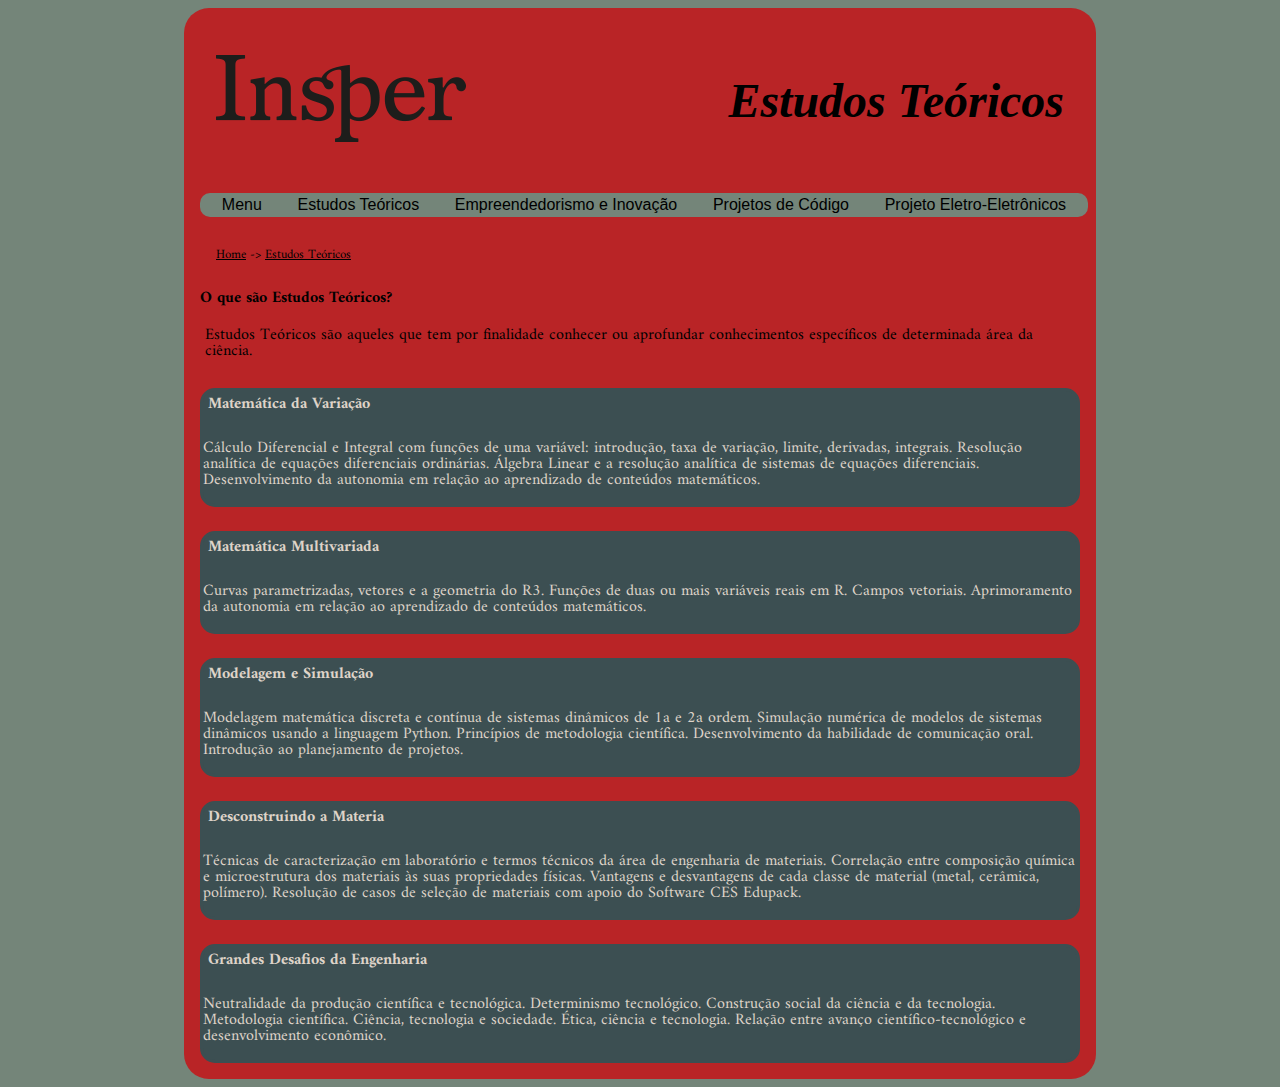
<file: Template2/Template2_EstudosTeoricos.html>
<!DOCTYPE html>
<html lang="pt-br">

    <head>

        <title>Estudos</title>
        <link href="https://fonts.googleapis.com/css?family=Amiri|Indie+Flower" rel="stylesheet">
        <link rel="stylesheet" type="text/css" href="../assets/style/style.css">
        <link rel="stylesheet" type="text/css" href="../assets/style/reset.css">
        <meta name="viewport" content="width=device-width,initial-scale=1">
        <meta charset='UTF-8'>

    </head>

    <script src="../assets/js/app.js"></script>
    <script src="../assets/js/database.js"></script>
    <script src="../assets/js/codes.js"></script>
    <script src="../assets/js/handlebars.js"></script>
    <script src="../assets/js/Projeto1.js"></script>

    <body class="body">

        <div class="main-container">

            <header class="header">

                <section class="top-header">
                    <a href="../Index/index.html" class="logo"><img src="../assets/img/logo_insper.png" alt="Logo Insper"></a>
                    <h1 class="titulo_categoria">Estudos Teóricos</h1>
                </section>

                <a class="tres-barras-a"><span class="tres-barras" onClick="">&#9776; Menu</span></a>

                <section class="navigator">

                    <a href="../index.html" class="menu-dropdown">Menu</a>

                    <div class="dropdown" onClick="">
                        <a href="Template2_EstudosTeoricos.html?projeto=Projetos&categoria=Estudos Teóricos" class="dropdown-name">Estudos Teóricos</a>
                        <div class="dropdown-content">
                            <a class="continue" href="../Template3/Template3.html?projeto=Projetos&categoria=Estudos Teóricos&materia=Matvar"><p class="dropdown-item">Matemática da Variação</p></a>
                            <a class="continue" href="../Template3/Template3.html?projeto=Projetos&categoria=Estudos Teóricos&materia=Matmulti"><p class="dropdown-item">Matemática Multivariada</p></a>
                            <a class="continue" href="../Template3/Template3.html?projeto=Projetos&categoria=Estudos Teóricos&materia=Modsim"><p class="dropdown-item">Modelagem e Simulação</p></a>
                            <a class="continue" href="../Template3/Template3.html?projeto=Projetos&categoria=Estudos Teóricos&materia=Desconstruindo"><p class="dropdown-item">Desconstruindo a Matéria</p></a>
                            <a class="continue" href="../Template3/Template3.html?projeto=Projetos&categoria=Estudos Teóricos&materia=GDE"><p class="dropdown-item">Grandes Desafios</p></a>
                        </div>
                    </div>

                    <div class="dropdown" onClick="">
                        <a href="Template2_empreendedorismo.html?projeto=Projetos&categoria=Empreendedorismo e Inovação" class="dropdown-name">Empreendedorismo e Inovação</a>
                        <div class="dropdown-content">
                            <a class="continue" href="../Template3/Template3.html?projeto=Projetos&categoria=Empreendedorismo e Inovação&materia=Carroça"><p class="dropdown-item">Carroça</p></a>
                            <a class="continue" href="../Template3/Template3.html?projeto=Projetos&categoria=Empreendedorismo e Inovação&materia=Codes"><p class="dropdown-item">Co-Design</p></a>
                            <a class="continue" href="../Template3/Template3.html?projeto=Projetos&categoria=Empreendedorismo e Inovação&materia=Inovação"><p class="dropdown-item">Inovação Empresarial</p></a>
                            <a class="continue" href="../Template3/Template3.html?projeto=Projetos&categoria=Empreendedorismo e Inovação&materia=Modelo"><p class="dropdown-item">Modelo de Startup</p></a>
                        </div>
                    </div>

                    <div class="dropdown" onClick="">
                        <a href="Template2_codigo.html?projeto=Projetos&categoria=Projetos de Código" class="dropdown-name">Projetos de Código</a>
                        <div class="dropdown-content">
                            <a class="continue" href="../Template3/Template3.html?projeto=Projetos&categoria=Projetos de Código&materia=CD"><p class="dropdown-item">Ciência dos Dados</p></a>
                            <a class="continue" href="../Template3/Template3.html?projeto=Projetos&categoria=Projetos de Código&materia=Dessoft"><p class="dropdown-item">Design de Software</p></a>
                        </div>
                    </div> 

                    <div class="dropdown" onClick="">
                        <a href="Template2_eletro_eletronica.html?projeto=Projetos&categoria=Projeto Eletro-Eletrônicos" class="dropdown-name">Projeto Eletro-Eletrônicos</a>
                        <div class="dropdown-content">
                            <a class="continue" href="../Template3/Template3.html?projeto=Projetos&categoria=Projeto Eletro-Eletrônicos&materia=Acionamentos"><p class="dropdown-item">Acionamentos Elétricos</p></a>
                            <a class="continue" href="../Template3/Template3.html?projeto=Projetos&categoria=Projeto Eletro-Eletrônicos&materia=Estação"><p class="dropdown-item">Estação Metereológica</p></a>
                            <a class="continue" href="../Template3/Template3.html?projeto=Projetos&categoria=Projeto Eletro-Eletrônicos&materia=Job Rotation"><p class="dropdown-item">Job Rotation</p></a>
                            <a class="continue" href="../Template3/Template3.html?projeto=Projetos&categoria=Projeto Eletro-Eletrônicos&materia=Mod e controle"><p class="dropdown-item">Modelagem e Controle</p></a>
                        </div>
                    </div>

            </header>

            <p class="section-line"><a href="../index.html">Home</a> -> <a href="Template2_EstudosTeoricos.html?projeto=Projetos&categoria=Estudos Teóricos">Estudos Teóricos</a>
                
            <main class="main">

                <section class="topic-description">

                    <h4>O que são Estudos Teóricos?</h4>
                    <p class="topic-initial-description">Estudos Teóricos são aqueles que tem por finalidade conhecer ou aprofundar conhecimentos específicos de determinada área da ciência.</p>

                </section>

                <div class="projects-box-container">

                    <a class="continue" href="../Template3/Template3.html?projeto=Projetos&categoria=Estudos Teóricos&materia=Matvar">
                        <section class="project-description-box">
                            <h4 class="project-title">Matemática da Variação</h4>
                            <p class="descricao_projeto"> Cálculo Diferencial e Integral com funções de uma variável: introdução, taxa de variação, limite, derivadas, integrais. Resolução analítica de equações diferenciais ordinárias. Álgebra Linear e a resolução analítica de sistemas de equações diferenciais. Desenvolvimento da autonomia em relação ao aprendizado de conteúdos matemáticos. </p>
                        </section>
                    </a>

                    <a class="continue" href="../Template3/Template3.html?projeto=Projetos&categoria=Estudos Teóricos&materia=Matmulti">
                        <section class="project-description-box">
                            <h4 class="project-title">Matemática Multivariada</h4>
                            <p class="descricao_projeto"> Curvas parametrizadas, vetores e a geometria do R3. Funções de duas ou mais variáveis reais em R. Campos vetoriais. Aprimoramento da autonomia em relação ao aprendizado de conteúdos matemáticos. </p>
                        </section>
                    </a>

                    <a class="continue" href="../Template3/Template3.html?projeto=Projetos&categoria=Estudos Teóricos&materia=Modsim">
                        <section class="project-description-box">
                            <h4 class="project-title">Modelagem e Simulação</h4>
                            <p class="descricao_projeto"> Modelagem matemática discreta e contínua de sistemas dinâmicos de 1a e 2a ordem. Simulação numérica de modelos de sistemas dinâmicos usando a linguagem Python. Princípios de metodologia científica. Desenvolvimento da habilidade de comunicação oral. Introdução ao planejamento de projetos. </p>
                        </section>
                    </a>

                    <a class="continue" href="../Template3/Template3.html?projeto=Projetos&categoria=Estudos Teóricos&materia=Desconstruindo">
                        <section class="project-description-box">
                            <h4 class="project-title">Desconstruindo a Materia</h4>
                            <p class="descricao_projeto"> Técnicas de caracterização em laboratório e termos técnicos da área de engenharia de materiais. Correlação entre composição química e microestrutura dos materiais às suas propriedades físicas. Vantagens e desvantagens de cada classe de material (metal, cerâmica, polímero). Resolução de casos de seleção de materiais com apoio do Software CES Edupack. </p>
                        </section>
                    </a>

                    <a class="continue" href="../Template3/Template3.html?projeto=Projetos&categoria=Estudos Teóricos&materia=GDE">
                        <section class="project-description-box">
                            <h4 class="project-title">Grandes Desafios da Engenharia</h4>
                            <p class="descricao_projeto"> Neutralidade da produção científica e tecnológica. Determinismo tecnológico. Construção social da ciência e da tecnologia. Metodologia científica. Ciência, tecnologia e sociedade. Ética, ciência e tecnologia. Relação entre avanço científico-tecnológico e desenvolvimento econômico. </p>
                        </section>
                    </a>

                </div>

            </main>

        </div>
    </body>
</html>
</file>
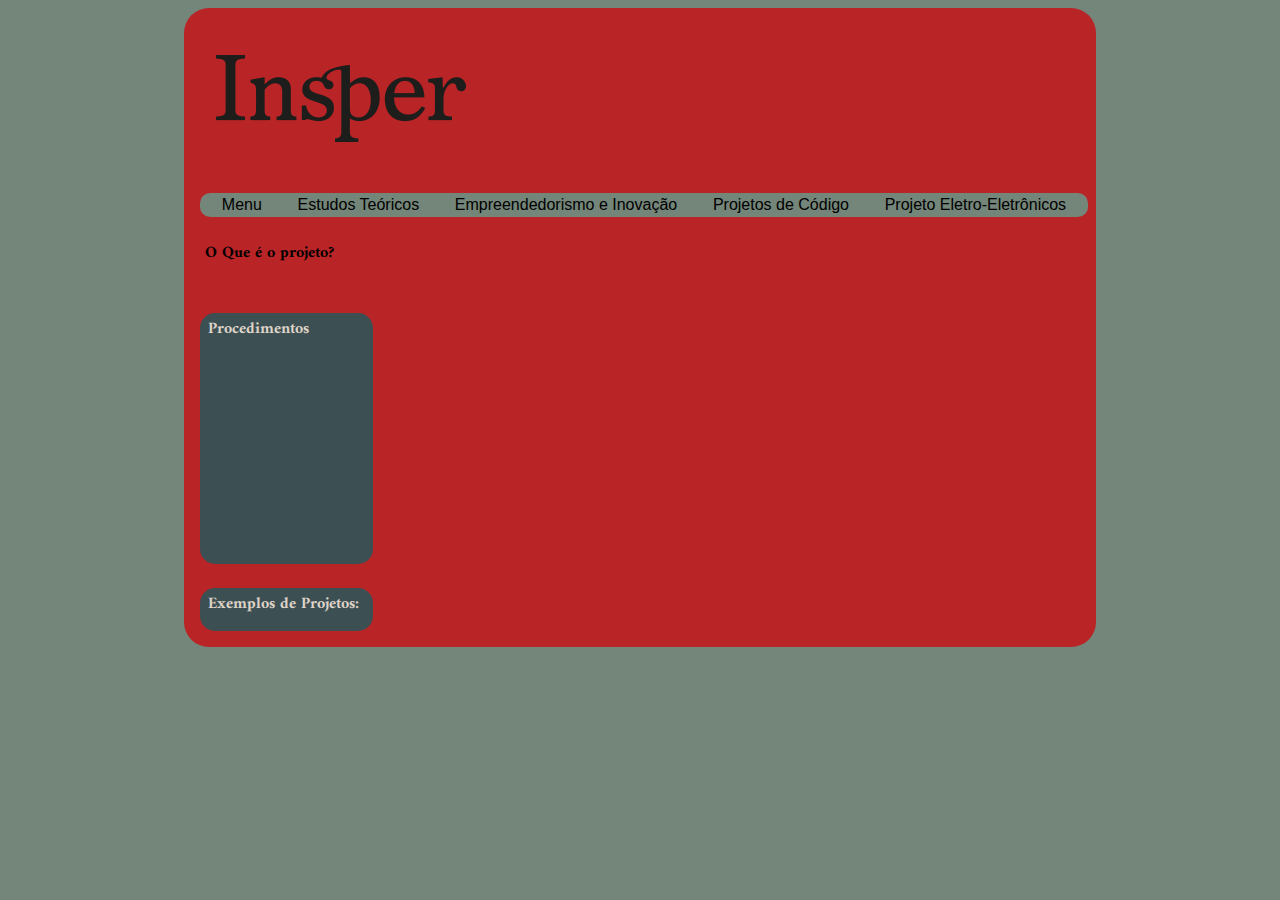
<file: Template3/Template3.html>
<!DOCTYPE html>
<html lang="pt-br">

    <head>

        <title>Projeto</title>
        <link href="https://fonts.googleapis.com/css?family=Amiri|Indie+Flower" rel="stylesheet">
        <link rel="stylesheet" type="text/css" href="../assets/style/style.css">
        <link rel="stylesheet" type="text/css" href="../assets/style/reset.css">
        <meta name="viewport" content="width=device-width,initial-scale=1">
        <meta charset='UTF-8'>

    </head>

    <script src="../assets/js/app.js"></script>
    <script src="../assets/js/database.js"></script>
    <script src="../assets/js/codes.js"></script>
    <script src="../assets/js/handlebars.js"></script>
    <script src="../assets/js/Projeto1.js"></script>


    <body class="body">

        <div class="main-container">

            <header class="header">

                <section class="top-header">
                    <a href="../Index/index.html" class="logo"><img src="../assets/img/logo_insper.png" alt="Logo Insper"></a>
                    <h2 class="project-title"></h2>
                </section>

                <a class="tres-barras-a"><span class="tres-barras" onClick="">&#9776; Menu</span></a>

                <section class="navigator">

                    <a href="../index.html" class="menu-dropdown">Menu</a>

                    <div class="dropdown" onClick="">
                        <a href="Template2_EstudosTeoricos.html?projeto=Projetos&categoria=Estudos Teóricos" class="dropdown-name">Estudos Teóricos</a>
                        <div class="dropdown-content">
                            <a class="continue" href="../Template3/Template3.html?projeto=Projetos&categoria=Estudos Teóricos&materia=Matvar"><p class="dropdown-item">Matemática da Variação</p></a>
                            <a class="continue" href="../Template3/Template3.html?projeto=Projetos&categoria=Estudos Teóricos&materia=Matmulti"><p class="dropdown-item">Matemática Multivariada</p></a>
                            <a class="continue" href="../Template3/Template3.html?projeto=Projetos&categoria=Estudos Teóricos&materia=Modsim"><p class="dropdown-item">Modelagem e Simulação</p></a>
                            <a class="continue" href="../Template3/Template3.html?projeto=Projetos&categoria=Estudos Teóricos&materia=Desconstruindo"><p class="dropdown-item">Desconstruindo a Matéria</p></a>
                            <a class="continue" href="../Template3/Template3.html?projeto=Projetos&categoria=Estudos Teóricos&materia=GDE"><p class="dropdown-item">Grandes Desafios</p></a>
                        </div>
                    </div>

                    <div class="dropdown" onClick="">
                        <a href="Template2_empreendedorismo.html?projeto=Projetos&categoria=Empreendedorismo e Inovação" class="dropdown-name">Empreendedorismo e Inovação</a>
                        <div class="dropdown-content">
                            <a class="continue" href="../Template3/Template3.html?projeto=Projetos&categoria=Empreendedorismo e Inovação&materia=Carroça"><p class="dropdown-item">Carroça</p></a>
                            <a class="continue" href="../Template3/Template3.html?projeto=Projetos&categoria=Empreendedorismo e Inovação&materia=Codes"><p class="dropdown-item">Co-Design</p></a>
                            <a class="continue" href="../Template3/Template3.html?projeto=Projetos&categoria=Empreendedorismo e Inovação&materia=Inovação"><p class="dropdown-item">Inovação Empresarial</p></a>
                            <a class="continue" href="../Template3/Template3.html?projeto=Projetos&categoria=Empreendedorismo e Inovação&materia=Modelo"><p class="dropdown-item">Modelo de Startup</p></a>
                        </div>
                    </div>

                    <div class="dropdown" onClick="">
                        <a href="Template2_codigo.html?projeto=Projetos&categoria=Projetos de Código" class="dropdown-name">Projetos de Código</a>
                        <div class="dropdown-content">
                            <a class="continue" href="../Template3/Template3.html?projeto=Projetos&categoria=Projetos de Código&materia=CD"><p class="dropdown-item">Ciência dos Dados</p></a>
                            <a class="continue" href="../Template3/Template3.html?projeto=Projetos&categoria=Projetos de Código&materia=Dessoft"><p class="dropdown-item">Design de Software</p></a>
                        </div>
                    </div> 

                    <div class="dropdown" onClick="">
                        <a href="Template2_eletro_eletronica.html?projeto=Projetos&categoria=Projeto Eletro-Eletrônicos" class="dropdown-name">Projeto Eletro-Eletrônicos</a>
                        <div class="dropdown-content">
                            <a class="continue" href="../Template3/Template3.html?projeto=Projetos&categoria=Projeto Eletro-Eletrônicos&materia=Acionamentos"><p class="dropdown-item">Acionamentos Elétricos</p></a>
                            <a class="continue" href="../Template3/Template3.html?projeto=Projetos&categoria=Projeto Eletro-Eletrônicos&materia=Estação"><p class="dropdown-item">Estação Metereológica</p></a>
                            <a class="continue" href="../Template3/Template3.html?projeto=Projetos&categoria=Projeto Eletro-Eletrônicos&materia=Job Rotation"><p class="dropdown-item">Job Rotation</p></a>
                            <a class="continue" href="../Template3/Template3.html?projeto=Projetos&categoria=Projeto Eletro-Eletrônicos&materia=Mod e controle"><p class="dropdown-item">Modelagem e Controle</p></a>
                        </div>
                    </div>

            </header>

      
        
            <main class="main">    

                <section class="project-description">

                    <h4 >O Que é o projeto?</h4>
                    <p class="descricao_projeto"></p>

                </section>     

                <div class="project-holder">

                    <section class="project-how-to">
                        <h4 class="project-page">Procedimentos</h4>
                        <ol>
                            <li class="p1"><br></br></li>
                            <li class="p2"><br></br></li>
                            <li class="p3"><br></br></li>
                            <li class="p4"><br></br></li>
                            <li class="p5"><br></br></li>
                            <li class="p6"><br></br></li>
                        </ol>
                    </section>

                    <section class="project-how-to">
                        <h4 class="project-page">Exemplos de Projetos:</h4>
                        <ol>
                        <p class="exemplos"></p>
                        </ol>
                    </section>

                </div>

            </main>

        </div>
    </body>
</html>
</file>
<file: assets/style/style.css>
/* Conteudo Geral */

a {
    text-decoration: none;
    color: black;
}

.body {
    background-color: #748579;
}

.title, .titulo-categoria {
    margin-right: 1rem;
    font-size: 3rem;
    font-style: oblique;
}

.main-container {
    background-color: rgb(185, 36, 38);
    height: 90%;
    padding: 1rem;
    margin: 0 auto;
    max-width: 55rem;
    min-width: 45rem;
    border-radius: 25px;
}

h4, p, li {
    font-family: 'Amiri', serif;
}

/* Conteudo para o Header */

.top-header {
    display: inline-flex;
    width: 100%;
    justify-content: space-between;
    align-items: center;
}

.logo {
    margin-left: 1rem;
}



.titulo_categoria {
    margin-right: 1rem;
    font-size: 3rem;
    font-style: oblique;
}

.section-line {
    margin-top: 2rem;
    margin-left: 1rem;
    font-size: 0.8rem;
}

.section-line a {
    text-decoration: underline;
}

.navigator {
    padding: 0.25rem;
    display: inline-flex;
    width: 100%;
    justify-content: space-around;
    background-color: #748579;
    border-radius: 10px;
    margin-top: 1rem;
    font-family: Helvetica;
}

.dropdown-name {
    border: none;
    background-color: #748579;
}

.dropdown-name:hover, .dropdown-item:hover {
    background-color: #748579;
    opacity: 0.6;
}

.dropdown {
    position: relative;
    display: inline-block;
    border-radius: 10px;
}

.dropdown:hover .dropdown-content {
    display: block;
}

.dropdown-content {
    display: none;
    position: absolute;
    padding: 0;
    background-color: #748579;
    width: 10rem;
    border-radius: 10px;    
    z-index: 1;
}

/* Conteudo para a Página Inicial */

.descrition-box-container {
    display: inline-flex;
    justify-content: space-around;
    flex-wrap: wrap;
    width: 100%;
    margin-top: 1.75rem;
    background-color: rgb(185, 36, 38);
}

.descrition-box {
    margin-top: 1.5rem;
    width: 26rem;
    min-height: 10rem;   
    background-color: #3C4F52;
    border-color: #3C4F52;
    border-radius: 15px;
    color: #DED3C8;
    border-style: solid;
}

.descrition-box:hover {
    background-color: grey;
    border-color: black;
    border-radius: 15px;
    color: black;
    opacity: 1.0;
}

.topic, .topic-initial-description {
    margin: 5px;
}

/* Conteudo para as paginas de tópico */

.topic-description {    
    margin-top: 1.75rem;
}

.projects-box-container {
    display: inline-flex;
    justify-content: center;
    flex-flow: column wrap;
    width: 100%
    margin-top: 1rem;
    background-color: rgb(185, 36, 38);
}

.project-description-box {
    margin-top: 1.5rem;
    background-color: #3C4F52;
    border-color: #3C4F52;
    border-radius: 15px;
    color: #DED3C8;
    border-style: solid;
}

.project-description-box:hover {
    background-color: grey;
    border-color: black;
    border-radius: 15px;
    color: black;
    opacity: 1.0;
}

.project-title, .project-description {
    margin: 5px;
}

/* Conteudo para as paginas de projetos */

.project-description {
    margin-top: 1.75rem;
}

.descricao_projeto {
    margin-top: 1.75rem;
}

.project-holder {
    display: inline-flex;
    justify-content: center;
    flex-flow: column wrap;
    width: 100%
    margin-top: 1rem;
    background-color: rgb(185, 36, 38);
}

.project-how-to {
    margin-top: 1.5rem;
    width: 100%;
    background-color: #3C4F52;
    border-color: #3C4F52;
    border-radius: 15px;
    color: #DED3C8;
    border-style: solid;
}

.project-page {
    margin: 5px;
}

.tres-barras {
    display: none;
}

.menu-dropdown {
    display: hidden;
}

@media (max-width: 530px) {

    .main-container {
        max-width: 95%;
        min-width: 85%;
        border-radius: 10px;
    }

    .logo {
        height: 50px;
        width: auto;
    }

    .title, .titulo_categoria {
        margin-right: 1rem;
        font-size: 2rem;
    }

    .top-header {
        display: inline;
    }   

    .descrition-box {
        width: 95%;
        margin: 0.75rem auto; 
    }

    .section-line {
        font-size: 1rem;
    }

    .navigator {
        position: fixed;
        display: block;
        height: 100%;
        width: 75%;
        top: 0;
        left: -75%;
        transition: left 1s;
    }

    .tres-barras {
        display: inline;
        font-size: 1.5rem;
        cursor: pointer;
    }

    .tres-barras-a:hover + .navigator, .tres-barras-a:active + .navigator, .tres-barras-a:focus + .navigator {
        left: 0;
    }

    .navigator:hover, .navigator:active, .navigator:focus {
        left: 0;
    }

    .menu-dropdown {
        display: block;
        margin-top: 2rem;
        margin-left: .25rem;
        font-size: 1.25rem;
    }

    .dropdown-name {
        pointer-events: none;
        cursor: not-allowed;
    }
    
    .dropdown {
        margin-top: 4rem;
        margin-left: .25rem;
    }

    .dropdown:hover .dropdown-content {
        display: block;
    }

}
</file>
<file: assets/style/style2.css>
/* Conteudo Geral */

a {
    text-decoration: none;
    color: black;
}

.body {
    background-color: #748579;
}

.title, .titulo-categoria {
    margin-right: 1rem;
    font-size: 3rem;
    font-style: oblique;
}

.main-container {
    background-color: #3C4F52;
    height: 90%;
    padding: 1rem;
    margin: 0 auto;
    max-width: 55rem;
    min-width: 45rem;
    border-radius: 25px;
}

h4, p, li {
    font-family: 'Amiri', serif;
}

/* Conteudo para o Header */

.top-header {
    display: inline-flex;
    width: 100%;
    justify-content: space-between;
    align-items: center;
}

.logo {
    margin-left: 1rem;
}

.titulo_categoria {
    margin-right: 1rem;
    font-size: 3rem;
    font-style: oblique;
}

.section-line {
    margin-top: 2rem;
    margin-left: 1rem;
    font-size: 0.8rem;
}

.section-line a {
    text-decoration: underline;
}

.navigator {
    padding: 0.25rem;
    display: inline-flex;
    width: 100%;
    justify-content: space-around;
    background-color: #748579;
    border-radius: 10px;
    margin-top: 1rem;
    font-family: Helvetica;
}

.dropdown-name {
    border: none;
    background-color: #748579;
}

.dropdown-name:hover, .dropdown-item:hover {
    background-color: #748579;
    opacity: 0.6;
}

.dropdown {
    position: relative;
    display: inline-block;
    border-radius: 10px;
}

.dropdown:hover .dropdown-content {
    display: block;
}

.dropdown-content {
    display: none;
    position: absolute;
    padding: 0;
    background-color: #748579;
    width: 10rem;
    border-radius: 10px;    
    z-index: 1;
}

/* Conteudo para a Página Inicial */

.descrition-box-container {
    display: inline-flex;
    justify-content: space-around;
    flex-wrap: wrap;
    width: 100%;
    margin-top: 1.75rem;
    background-color: #3C4F52;
}

.descrition-box {
    margin-top: 1.5rem;
    width: 26rem;
    min-height: 10rem;   
    background-color: rgb(185, 36, 38);
    border-color: rgb(185, 36, 38);
    border-radius: 15px;
    color: #DED3C8;
    border-style: solid;
}

.descrition-box:hover {
    background-color: grey;
    border-color: black;
    border-radius: 15px;
    color: black;
    opacity: 1.0;
}

.topic, .topic-initial-description {
    margin: 5px;
}

/* Conteudo para as paginas de tópico */

.topic-description {    
    margin-top: 1.75rem;
}

.projects-box-container {
    display: inline-flex;
    justify-content: center;
    flex-flow: column wrap;
    width: 100%
    margin-top: 1rem;
    background-color: rgb(185, 36, 38);
}

.project-description-box {
    margin-top: 1.5rem;
    background-color: #3C4F52;
    border-color: #3C4F52;
    border-radius: 15px;
    color: #DED3C8;
    border-style: solid;
}

.project-description-box:hover {
    background-color: grey;
    border-color: black;
    border-radius: 15px;
    color: black;
    opacity: 1.0;
}

.project-title, .project-description {
    margin: 5px;
}

/* Conteudo para as paginas de projetos */

.project-description {
    margin-top: 1.75rem;
}

.descricao_projeto {
    margin-top: 1.75rem;
}

.project-holder {
    display: inline-flex;
    justify-content: center;
    flex-flow: column wrap;
    width: 100%
    margin-top: 1rem;
    background-color: rgb(185, 36, 38);
}

.project-how-to {
    margin-top: 1.5rem;
    width: 100%;
    background-color: #3C4F52;
    border-color: #3C4F52;
    border-radius: 15px;
    color: #DED3C8;
    border-style: solid;
}

.project-page {
    margin: 5px;
}

.tres-barras {
    display: none;
}

.menu-dropdown {
    display: hidden;
}

@media (max-width: 530px) {

    .main-container {
        max-width: 95%;
        min-width: 85%;
        border-radius: 10px;
    }

    .logo {
        height: 50px;
        width: auto;
    }

    .title, .titulo_categoria {
        margin-right: 1rem;
        font-size: 2rem;
    }

    .top-header {
        display: inline;
    }   

    .descrition-box {
        width: 95%;
        margin: 0.75rem auto; 
    }

    .section-line {
        font-size: 1rem;
    }

    .navigator {
        position: fixed;
        display: block;
        height: 100%;
        width: 75%;
        top: 0;
        left: -75%;
        transition: left 1s;
    }

    .tres-barras {
        display: inline;
        font-size: 1.5rem;
        cursor: pointer;
    }

    .tres-barras-a:hover + .navigator, .tres-barras-a:active + .navigator, .tres-barras-a:focus + .navigator {
        left: 0;
    }

    .navigator:hover, .navigator:active, .navigator:focus {
        left: 0;
    }

    .menu-dropdown {
        display: block;
        margin-top: 2rem;
        margin-left: .25rem;
        font-size: 1.25rem;
    }

    .dropdown-name {
        pointer-events: none;
        cursor: not-allowed;
    }
    
    .dropdown {
        margin-top: 4rem;
        margin-left: .25rem;
    }

    .dropdown:hover .dropdown-content {
        display: block;
    }

}
</file>
